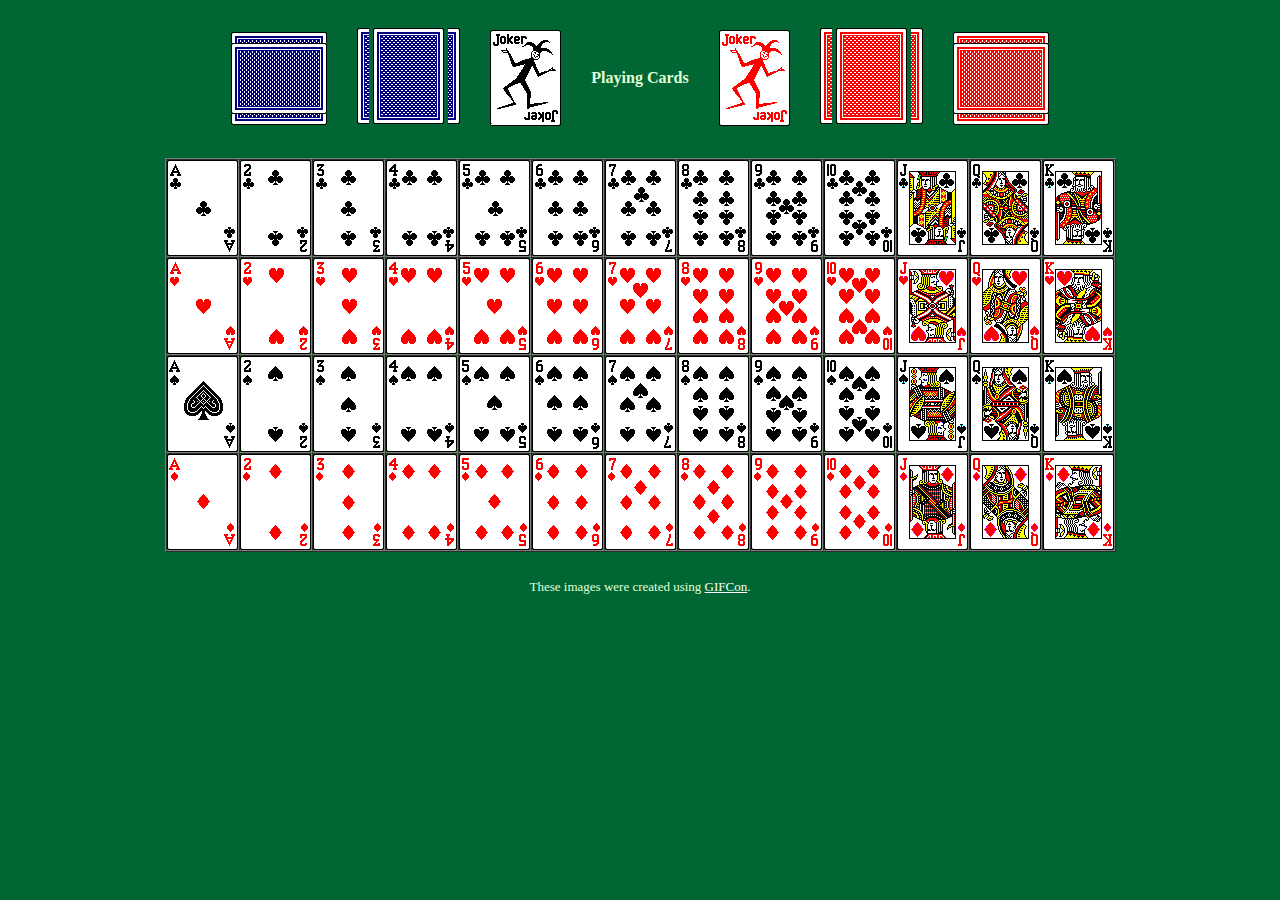
<file: public/card/images/index.html>
<HTML>
<HEAD>
<META NAME="description" CONTENT="A full deck of Playing Card Icons">
<META HTTP-EQUIV="Content-Type" CONTENT="text/html; charset=ISO-8859-1">
<META NAME="keywords" CONTENT="Playing Cards, deck of cards, deck, cards, icons, images">
<TITLE>Playing Cards</TITLE>
</HEAD>
<BODY BGCOLOR=#006633  TEXT=#e1ffd7 LINK=#FFFFFF VLINK=#FFFFFF>
<CENTER>
<TABLE BORDER=0 CELLSPACING=10 CELLPADDING=10>
<TR>
<TD>
<IMG SRC="b1pt.png"><BR>
<IMG SRC="b1fh.png"><BR>
<IMG SRC="b1pb.png"><BR>
</TD>
<TD>
<IMG SRC="b1pl.png">
<IMG SRC="b1fv.png">
<IMG SRC="b1pr.png">
</TD>
<TD><IMG SRC="jb.png"></TD>
<TD VALIGN=CENTER><STRONG>Playing Cards</STRONG></TD>
<TD><IMG SRC="jr.png"></TD>
<TD>
<IMG SRC="b2pl.png">
<IMG SRC="b2fv.png">
<IMG SRC="b2pr.png">
</TD>
<TD>
<IMG SRC="b2pt.png"><BR>
<IMG SRC="b2fh.png"><BR>
<IMG SRC="b2pb.png"><BR>
</TD>
</TR>
<TR></TR>
</TABLE>
<TABLE BORDER=1 CELLSPACING=0 CELLPADDING=0>
<TR>
<TD ALIGN=CENTER><IMG SRC="c1.png"></TD>
<TD ALIGN=CENTER><IMG SRC="c2.png"></TD>
<TD ALIGN=CENTER><IMG SRC="c3.png"></TD>
<TD ALIGN=CENTER><IMG SRC="c4.png"></TD>
<TD ALIGN=CENTER><IMG SRC="c5.png"></TD>
<TD ALIGN=CENTER><IMG SRC="c6.png"></TD>
<TD ALIGN=CENTER><IMG SRC="c7.png"></TD>
<TD ALIGN=CENTER><IMG SRC="c8.png"></TD>
<TD ALIGN=CENTER><IMG SRC="c9.png"></TD>
<TD ALIGN=CENTER><IMG SRC="c10.png"></TD>
<TD ALIGN=CENTER><IMG SRC="cj.png"></TD>
<TD ALIGN=CENTER><IMG SRC="cq.png"></TD>
<TD ALIGN=CENTER><IMG SRC="ck.png"></TD>
</TR>
<TR>
<TD ALIGN=CENTER><IMG SRC="h1.png"></TD>
<TD ALIGN=CENTER><IMG SRC="h2.png"></TD>
<TD ALIGN=CENTER><IMG SRC="h3.png"></TD>
<TD ALIGN=CENTER><IMG SRC="h4.png"></TD>
<TD ALIGN=CENTER><IMG SRC="h5.png"></TD>
<TD ALIGN=CENTER><IMG SRC="h6.png"></TD>
<TD ALIGN=CENTER><IMG SRC="h7.png"></TD>
<TD ALIGN=CENTER><IMG SRC="h8.png"></TD>
<TD ALIGN=CENTER><IMG SRC="h9.png"></TD>
<TD ALIGN=CENTER><IMG SRC="h10.png"></TD>
<TD ALIGN=CENTER><IMG SRC="hj.png"></TD>
<TD ALIGN=CENTER><IMG SRC="hq.png"></TD>
<TD ALIGN=CENTER><IMG SRC="hk.png"></TD>
</TR>
<TR>
<TD ALIGN=CENTER><IMG SRC="s1.png"></TD>
<TD ALIGN=CENTER><IMG SRC="s2.png"></TD>
<TD ALIGN=CENTER><IMG SRC="s3.png"></TD>
<TD ALIGN=CENTER><IMG SRC="s4.png"></TD>
<TD ALIGN=CENTER><IMG SRC="s5.png"></TD>
<TD ALIGN=CENTER><IMG SRC="s6.png"></TD>
<TD ALIGN=CENTER><IMG SRC="s7.png"></TD>
<TD ALIGN=CENTER><IMG SRC="s8.png"></TD>
<TD ALIGN=CENTER><IMG SRC="s9.png"></TD>
<TD ALIGN=CENTER><IMG SRC="s10.png"></TD>
<TD ALIGN=CENTER><IMG SRC="sj.png"></TD>
<TD ALIGN=CENTER><IMG SRC="sq.png"></TD>
<TD ALIGN=CENTER><IMG SRC="sk.png"></TD>
</TR>
<TR>
<TD ALIGN=CENTER><IMG SRC="d1.png"></TD>
<TD ALIGN=CENTER><IMG SRC="d2.png"></TD>
<TD ALIGN=CENTER><IMG SRC="d3.png"></TD>
<TD ALIGN=CENTER><IMG SRC="d4.png"></TD>
<TD ALIGN=CENTER><IMG SRC="d5.png"></TD>
<TD ALIGN=CENTER><IMG SRC="d6.png"></TD>
<TD ALIGN=CENTER><IMG SRC="d7.png"></TD>
<TD ALIGN=CENTER><IMG SRC="d8.png"></TD>
<TD ALIGN=CENTER><IMG SRC="d9.png"></TD>
<TD ALIGN=CENTER><IMG SRC="d10.png"></TD>
<TD ALIGN=CENTER><IMG SRC="dj.png"></TD>
<TD ALIGN=CENTER><IMG SRC="dq.png"></TD>
<TD ALIGN=CENTER><IMG SRC="dk.png"></TD>
</TR>
</TABLE>
<TABLE BORDER=0 CELLSPACING=10>
<TR>
<TD ALIGN=CENTER><FONT SIZE=2><BR>
These images were created using <A HREF="http://www.mindworkshop.com/alchemy/alchemy.html">GIFCon</A>.
</FONT></TD>
</TR>
</TABLE>
</BODY>
</HTML>
</file>
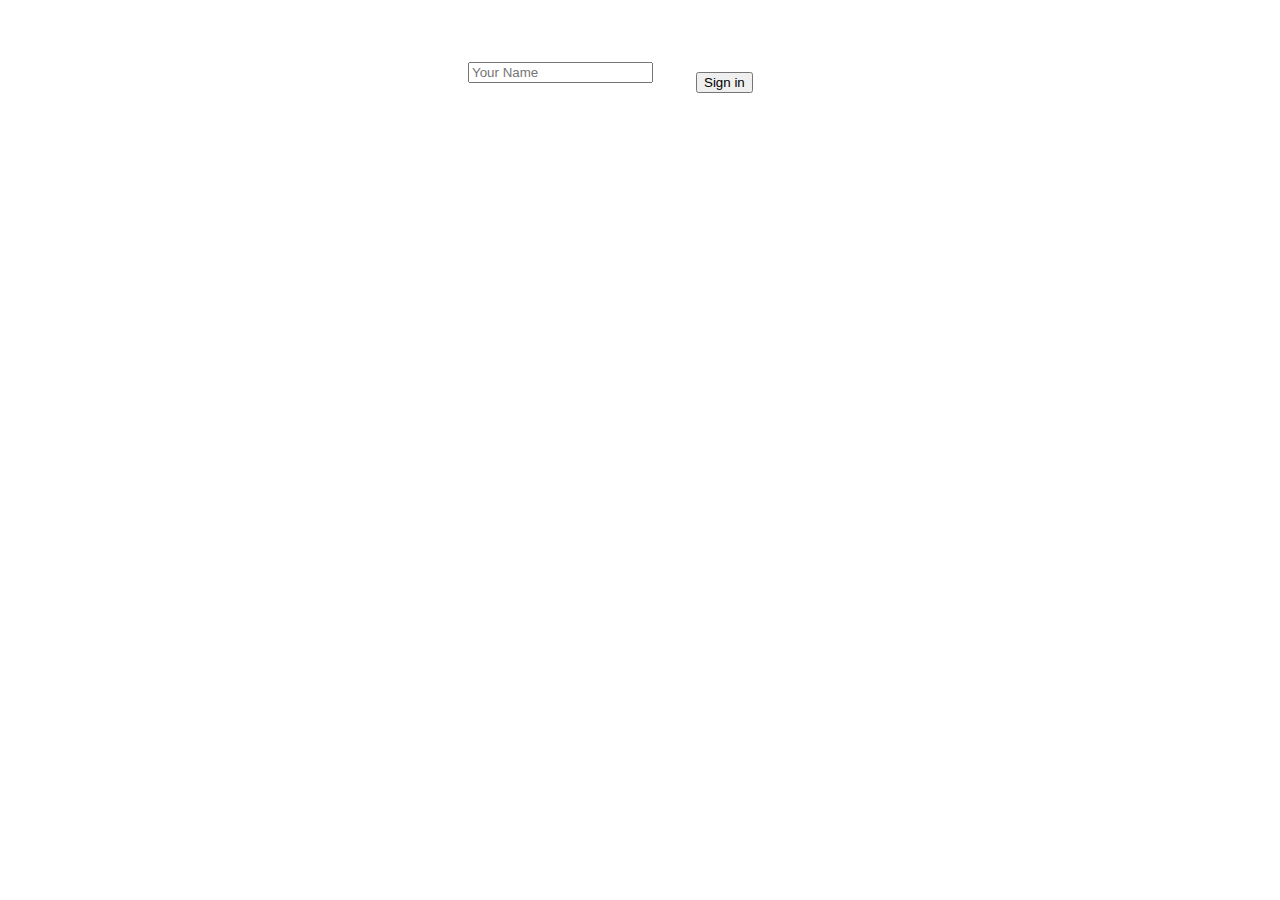
<file: public/spades/index.vwf.html>
<!DOCTYPE HTML>
<html>
    <head>
    <title>Cards Demo</title>
    <link href="css/cards.css" rel="stylesheet" type="text/css" />
    </head>
        <body>
			
            <div id="wrapper" class="wrapper">
            </div>
            <script type="text/javascript">
              $('#wrapper').appendTo('#vwf-root');
            </script>
            <script>
              var cardWidth = 71;
              var cardHeight = 96;
              var widthRatio = 1.0;
              var heightRatio = 1.0;
			  var canvasWidth = window.innerWidth;
			  var canvasHeight = window.innerHeight;
            var cards = [];	

			cards= [ 	{name: 'spadeAce', imagename: 'spadeAceImg', x: (canvasWidth/2) - 364, y: 125, id: 'sacard', bounce: 10, draggable: 'yes', src: 'images/s1.png'},
						{name: 'spadeTwo', imagename: 'spadeTwoImg', x: (canvasWidth/2) - 308, y: 125, id: 's2card', bounce: 10, draggable: 'yes', src: 'images/s2.png'},
						{name: 'spadeThree', imagename: 'spadeThreeImg', x: (canvasWidth/2) - 252, y: 125, id: 's3card', bounce: 10, draggable: 'yes', src: 'images/s3.png'},
						{name: 'spadeFour', imagename: 'spadeFourImg', x: (canvasWidth/2) - 196, y: 125, id: 's4card', bounce: 10, draggable: 'yes', src: 'images/s4.png'},
						{name: 'spadeFive', imagename: 'spadeFiveImg', x: (canvasWidth/2) - 140, y: 125, id: 's5card', bounce: 10, draggable: 'yes', src: 'images/s5.png'},
						{name: 'spadeSix', imagename: 'spadeSixImg', x: (canvasWidth/2) - 84, y: 125, id: 's6card', bounce: 10, draggable: 'yes', src: 'images/s6.png'},
						{name: 'spadeSeven', imagename: 'spadeSevenImg', x: (canvasWidth/2) - 28, y: 125, id: 's7card', bounce: 10, draggable: 'yes', src: 'images/s7.png'},
						{name: 'spadeEight', imagename: 'spadeEightImg', x: (canvasWidth/2) + 28, y: 125, id: 's8card', bounce: 10, draggable: 'yes', src: 'images/s8.png'},
						{name: 'spadeNine', imagename: 'spadeNineImg', x: (canvasWidth/2) + 84, y: 125, id: 's9card', bounce: 10, draggable: 'yes', src: 'images/s9.png'},
						{name: 'spadeTen', imagename: 'spadeTenImg', x: (canvasWidth/2) + 140, y: 125, id: 's10card', bounce: 10, draggable: 'yes', src: 'images/s10.png'},
						{name: 'spadeJack', imagename: 'spadeJackImg', x: (canvasWidth/2) + 196, y: 125, id: 'sjcard', bounce: 10, draggable: 'yes', src: 'images/sj.png'},
						{name: 'spadeQueen', imagename: 'spadeQueenImg', x: (canvasWidth/2) + 252, y: 125, id: 'sqcard', bounce: 10, draggable: 'yes', src: 'images/sq.png'},
						{name: 'spadeKing', imagename: 'spadeKingImg', x: (canvasWidth/2) + 308, y: 125, id: 'skcard', bounce: 10, draggable: 'yes', src: 'images/sk.png'} ];

              var stage;
              var layer;

               function createDeck() {
                  console.info( "============== createDeck ===============" );

                  stage = new Kinetic.Stage({
                    container: 'container',
                    width: canvasWidth,
					height: canvasHeight 
                  });

                  layer = new Kinetic.Layer();
                  
                  stage.name = "cardTable";
                  layer.name = "deck";

				var index;                  
				for (index = 0; index < cards.length; ++index) {
				(function() {
				var newcard = cards[index].name;
				console.info(newcard);
				var newcardimage = cards[index].imagename;
				console.info(newcardimage);
				var newcardx = cards[index].x;
				console.info(newcardx);
				var newcardy = cards[index].y;
				console.info(newcardy);
				var newcardsrc = cards[index].src;
				console.info(newcardsrc); 
				var newcardid = cards[index].id;
				console.info(newcardid);
				var newcarddrag = cards[index].draggable;
				console.info(newcarddrag);
				var newbounce = cards[index].bounce;
				console.info(newbounce);
				
				
                 var newcard = new Image();
			        var newcardimage = new Kinetic.Image({
			          x: newcardx,
			          y: canvasHeight - newcardy,
			          image: newcard,
			          width: cardWidth,
			          height: cardHeight,
			          id: newcardid,
			          draggable: newcarddrag
			        });

					newcard.src = newcardsrc; 

			        layer.add(newcardimage);
			
			
				

				 	newcardimage.on('mouseover', function() {
					var shape = stage.get('#'+newcardid)[0];
					document.body.style.cursor = 'pointer';
					
					shape.transitionTo({
						y: newcardimage.attrs.y - newbounce,
						duration: 0.001
					 });
					}, false);
					
				newcardimage.on('mouseout', function() {
					var shape = stage.get('#'+newcardid)[0];
					document.body.style.cursor = 'default';
					shape.transitionTo({
						x: newcardimage.attrs.x,
						y: newcardimage.attrs.y + newbounce,
						duration: 0.001
						});
						}, false);
			
					
		          })();



		        }


		        stage.add(layer);
		      };




		
			
               createDeck();
				
              //@ sourceURL = index.vwf.html

              vwf_view.kernel.callMethod( "index-vwf", "clientCreated", [ vwf_view.kernel.moniker() ] );

              function initCardGame() {
                $(window).unload( function(){
                  
                  // Tell the model that this player should be removed 
                  vwf_view.kernel.callMethod( "index-vwf", "removePlayer", [ vwf_view.kernel.moniker() ] ); 
                } );
              }
              $(document).ready( function(){ 
                //console.info( "$document is ready!" );
                initCardGame(); 
                
                // we need a loginDialog
                //$( "#loginDialog" ).modal('show');
              });			 

              function localStreamCaptured( url ) {
                newWindow( clientName, "video", url, clientColor );
                //setMainVideo( url, clientName, clientColor );
                vwf_view.kernel.callMethod( "index-vwf", "newClientMedia", [ vwf_view.kernel.moniker(), clientName, clientColor ] );
              }

              function connectedTo( connID ) {
                var conn = connectionCreator( connID );
                if ( vwf_view.kernel.moniker() == conn ) {
                  conn = connectionResponder( connID ); 
                }
                //console.info( "connectedTo( "+connID+" ) = " + conn );
                return conn;
              }

              function remoteUrlReceived( remoteUrl, connID ) {
                console.info( "remoteUrlReceived( "+remoteUrl+", "+connID+" )" )
                var connMoniker = connectedTo( connID );

                if ( clientMap[ connMoniker ] ) {

                  // Get the name, window color, and whether this participant is the host
                  var host = clientMap[ connMoniker ].host;
                  var name = clientMap[ connMoniker ].name;
                  var color = clientMap[ connMoniker ].color;

                  // If there are only two participants, or this user is the host, put their video feed on
                  // the main window, otherwise create a small window for them
                  if  ( ( clientCount() == 2 ) || host ) {
                    setMainVideo( remoteUrl, name, color );
                  }
                  else {
                    var $div = newWindow( name, "video", remoteUrl, color );
                    clientMap[ connMoniker ].divId = $div.attr("id");
                  }
                }
                else
                  console.error("Moniker " + connMoniker + " is not in client map");
              }

              var mediaStarted = false;
              var clientMap = {};
              function loadMedia() {
                if ( !mediaStarted ) {
                  //console.info( "======= capture media =======" );
                  mediaStarted = true;
                  vwfMedia.capture();
                }
              }
              function clientCount() {
                // the number of clients that have captured media
                var count = 1;
                for ( id in clientMap ) { count++; }
                return count;
              }

              function addClient( info ) {
                if ( clientMap[ info.moniker ] === undefined ) {
                  clientMap[ info.moniker ] = {
                    "name": info.name,
                    "color": info.color,
                    "host": info.host
                  };
                }     
              }

              function connectClients( srcMoniker, clientsToConnect ) {
                var cc = undefined; 
                for ( var i = 0; i < clientsToConnect.length; i++ ) {
                  addClient( clientsToConnect[i] );
                }
                if ( srcMoniker == vwf_view.kernel.moniker() ) {
                  var connID = undefined; 
                  for ( var i = 0; i < clientsToConnect.length; i++ ) {
                    connID = connectionID( srcMoniker, clientsToConnect[ i ].moniker );
                    vwfMedia.createPeerConnection( connID, true );
                  }  
                }
              }

              function setClientColor( color ) {
                clientColor = color;
              }



              var clientName = "";
              var clientColor = [ 0, 0, 255 ];
              $(function() {
                var loggedIn = false;
                var mediaLoaded = false;

                  require( [ 
                        "vwfMedia.js",
                       ], function() {
                    mediaLoaded = true;
                    if ( loggedIn ) {
                      loadMedia();
                    }
                  } );

                $( "#loginButton" ).click(function(e) {
                  clientName = $('#userName').val().replace(/ /g,"_");
                  $( "#loginDialog" ).modal('hide');  
                  loggedIn = true;
                  vwf_view.kernel.callMethod( "index-vwf", "playerJoined", [ vwf_view.kernel.moniker(), clientName ] );
                  if ( mediaLoaded ) {
                    loadMedia();
                  }
                  });


                  $( "#loginDialog" ).keydown(function(e) {
                    e.stopPropagation();
                }).keyup(function(e) {
                  if(e.keyCode == $.ui.keyCode.ENTER) {
                      $(this).parent().find('.ui-dialog-buttonpane button:first').click();
                    $( "#loginDialog" ).modal('hide');
                    }
                    e.stopPropagation();
                });
              });
			
			     
			
            </script>

          <!-- Dialog boxes that are shown as necessary -->
          <div id="loginDialog" title="" class="modal hide fade">
            <div class="modal-header">
              <h3>Spades Login</h3>
            </div>
            <div class="modal-body">
                <table style="margin-left: auto;margin-right: auto;width:350px;">
                  <tr>
                    <td style="vertical-align:top;width:224px;">
                      <input type="text" id="userName" class="input-large" placeholder="Your Name">
                    </td>
                    <td style="vertical-align:top;">
                      <button id="loginButton" class="btn btn-primary">Sign in</button>
                    </td>
                  </tr>
                </table>
            </div>
            <div class="modal-footer">
            </div>
          </div>

        </body>
</html>
</file>
<file: public/spades/css/cards.css>
/*
 * VWF Cards CSS
 */



body {
    	margin: 0px;
	    padding: 0px;
		font-family: Arial, Verdana;
		font-size: 1em;
		color: #fff;
    
}

#container {
		width: 100%;
		height: 100%;
    	background-color: #009900;
    	background-repeat: repeat
		overflow-x: hidden;
     	}

#buttons {
		position: absolute;
		left: 10px;
		top: 450px;
		      }
		
button {
		margin-top: 10px;
		display: block;
		      }
</file>
